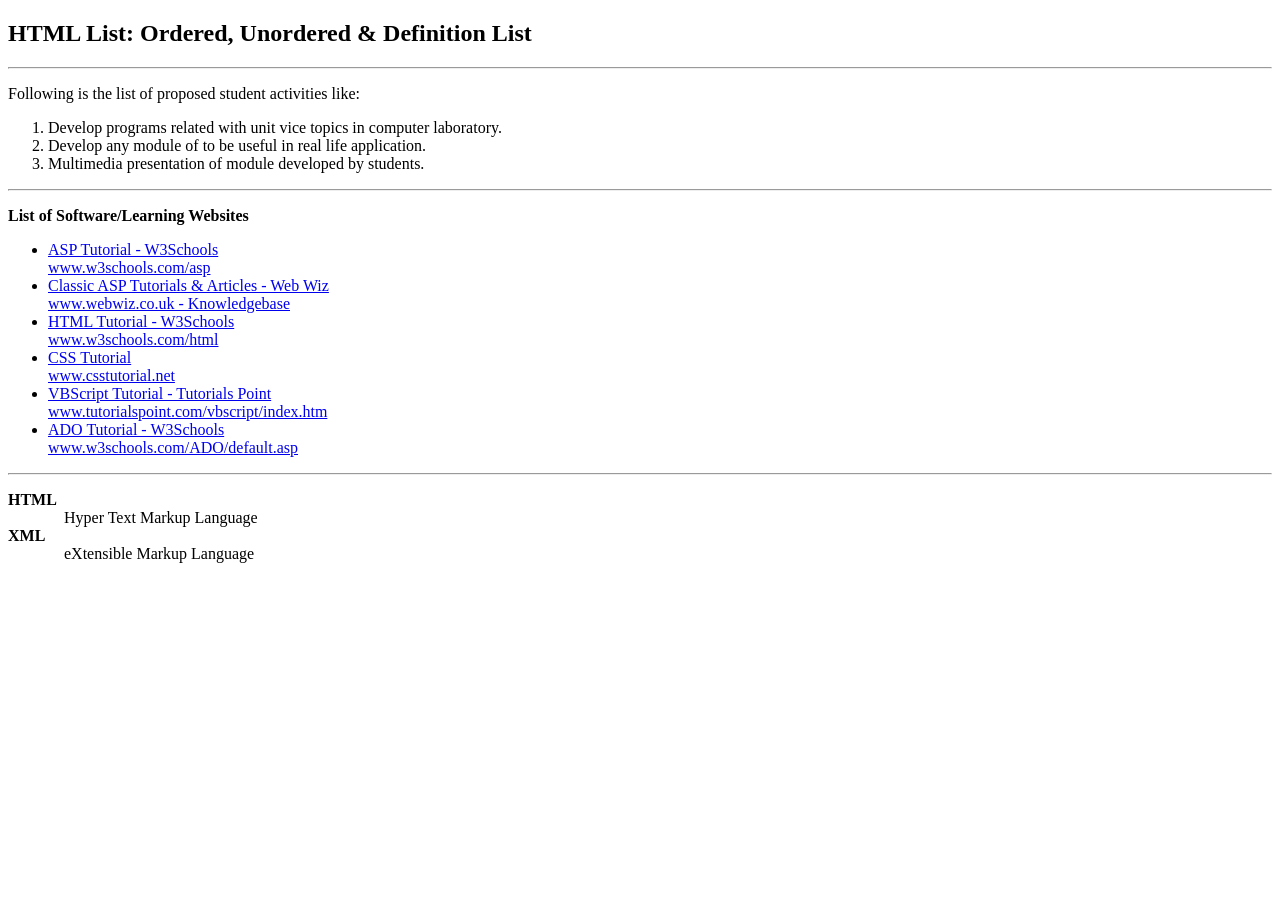
<file: index.html>
<!DOCTYPE html>
<html lang="en">
<head>
    <meta charset="UTF-8">
    <title>HTML Lists Homework</title>
</head>
<body>

    <h2>HTML List: Ordered, Unordered & Definition List</h2>
    <hr>

    <p>Following is the list of proposed student activities like:</p>
    
    <ol>
        <li>Develop programs related with unit vice topics in computer laboratory.</li>
        <li>Develop any module of to be useful in real life application.</li>
        <li>Multimedia presentation of module developed by students.</li>
    </ol>

    <hr>
    <p><strong>List of Software/Learning Websites</strong></p>

    <ul>
        <li>
            <a href="https://www.w3schools.com/asp" target="_blank">ASP Tutorial - W3Schools</a><br>
            <a href="https://www.w3schools.com/asp" target="_blank">www.w3schools.com/asp</a>
        </li>
        <li>
            <a href="https://www.webwiz.co.uk" target="_blank">Classic ASP Tutorials & Articles - Web Wiz</a><br>
            <a href="https://www.webwiz.co.uk" target="_blank">www.webwiz.co.uk - Knowledgebase</a>
        </li>
        <li>
            <a href="https://www.w3schools.com/html" target="_blank">HTML Tutorial - W3Schools</a><br>
            <a href="https://www.w3schools.com/html" target="_blank">www.w3schools.com/html</a>
        </li>
        <li>
            <a href="https://www.csstutorial.net" target="_blank">CSS Tutorial</a><br>
            <a href="https://www.csstutorial.net" target="_blank">www.csstutorial.net</a>
        </li>
        <li>
            <a href="https://www.tutorialspoint.com/vbscript/index.htm" target="_blank">VBScript Tutorial - Tutorials Point</a><br>
            <a href="https://www.tutorialspoint.com/vbscript/index.htm" target="_blank">www.tutorialspoint.com/vbscript/index.htm</a>
        </li>
        <li>
            <a href="https://www.w3schools.com/ADO/default.asp" target="_blank">ADO Tutorial - W3Schools</a><br>
            <a href="https://www.w3schools.com/ADO/default.asp" target="_blank">www.w3schools.com/ADO/default.asp</a>
        </li>
    </ul>

    <hr>

    <dl>
        <dt><strong>HTML</strong></dt>
        <dd>&nbsp;&nbsp;&nbsp;&nbsp;Hyper Text Markup Language</dd>
        
        <dt><strong>XML</strong></dt>
        <dd>&nbsp;&nbsp;&nbsp;&nbsp;eXtensible Markup Language</dd>
    </dl>

</body>
</html>
</file>
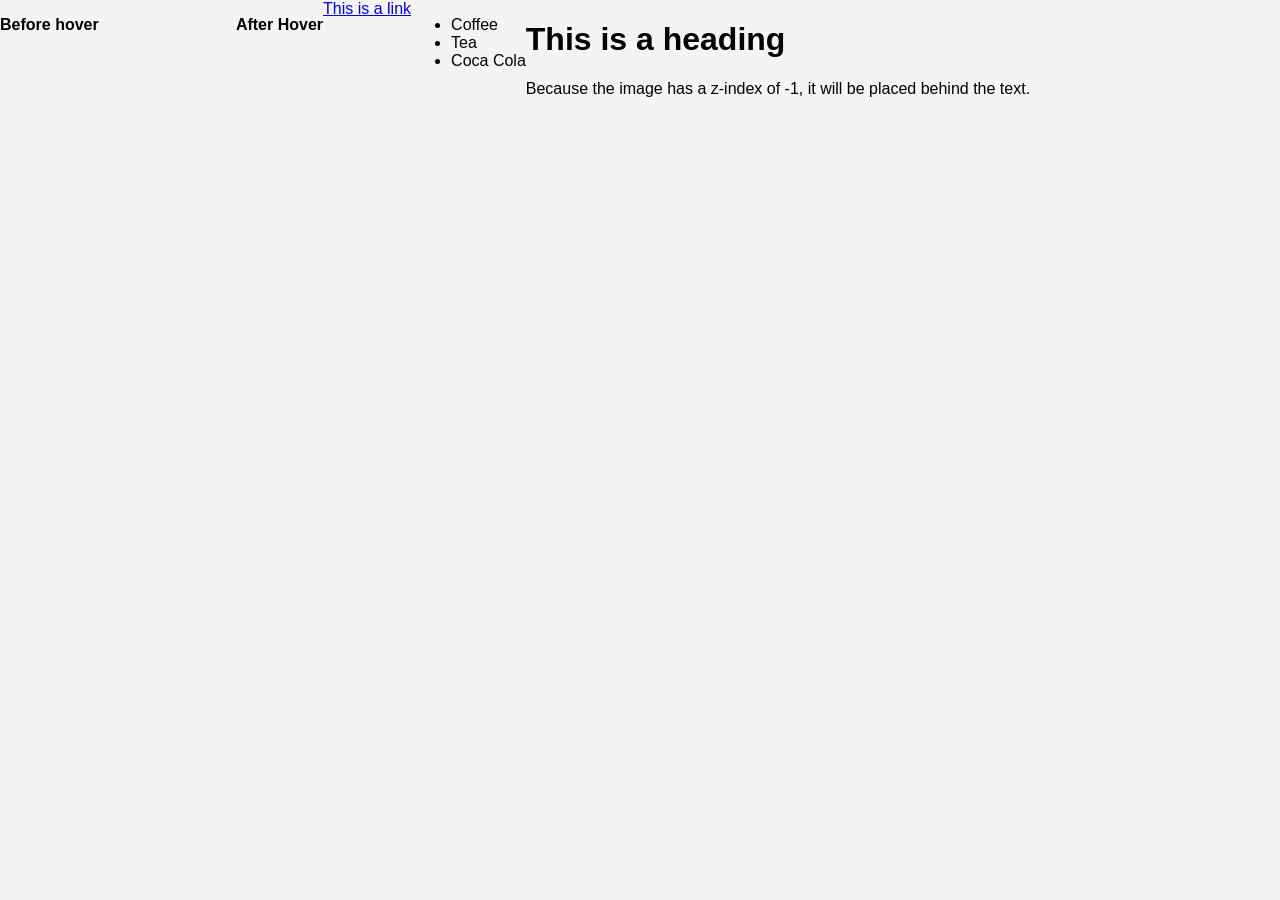
<file: css-tasks.html>
<!DOCTYPE html>
<html lang="en">
<head>
    <meta charset="UTF-8">
    <title>CSS Tasks Homework</title>
    <link rel="stylesheet" href="style.css">
</head>
<body>

    <p><b>Before hover &nbsp;&nbsp;&nbsp;&nbsp;&nbsp;&nbsp;&nbsp;&nbsp;&nbsp;&nbsp;&nbsp;&nbsp;&nbsp;&nbsp;&nbsp;&nbsp;&nbsp;&nbsp;&nbsp;&nbsp;&nbsp;&nbsp;&nbsp;&nbsp;&nbsp;&nbsp;&nbsp;&nbsp;&nbsp; After Hover</b></p>
    <a href="#" class="hover-link">This is a link</a>

    <div class="yellow-box">
        <ul>
            <li>Coffee</li>
            <li>Tea</li>
            <li>Coca Cola</li>
        </ul>
    </div>

    <div class="heading-container">
        <div class="bg-image"></div>
        <h1>This is a heading</h1>
        <p>Because the image has a z-index of -1, it will be placed behind the text.</p>
    </div>

</body>
</html>
</file>
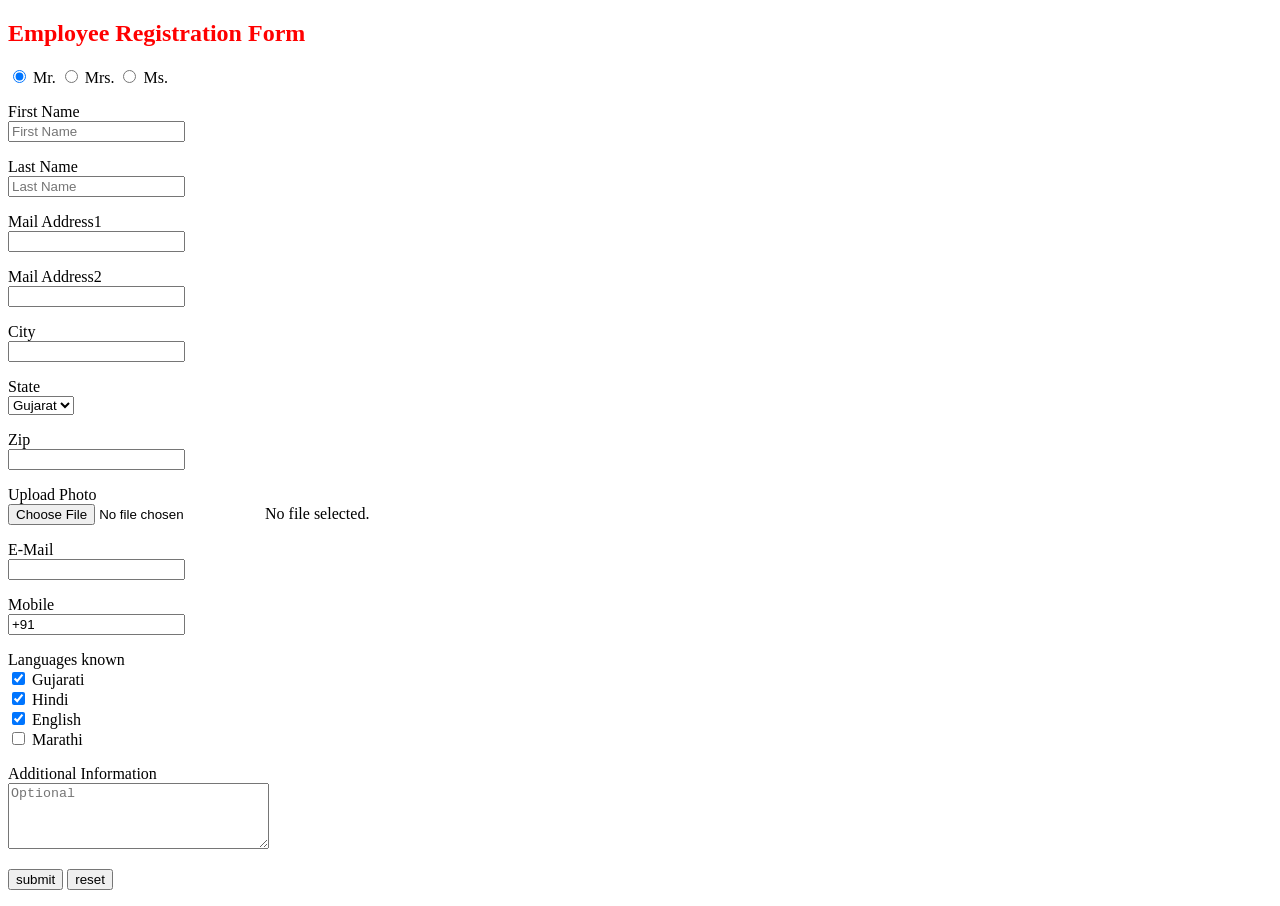
<file: form.html>
<!DOCTYPE html>
<html lang="en">
<head>
    <meta charset="UTF-8">
    <title>Employee Registration Form</title>
</head>
<body>

    <h2 style="color: red;">Employee Registration Form</h2>
    
    <form>
        <!-- Title Radio Buttons -->
        <p>
            <input type="radio" id="mr" name="title" checked> <label for="mr">Mr.</label>
            <input type="radio" id="mrs" name="title"> <label for="mrs">Mrs.</label>
            <input type="radio" id="ms" name="title"> <label for="ms">Ms.</label>
        </p>

        <!-- First Name -->
        <p>
            <label>First Name</label><br>
            <input type="text" placeholder="First Name">
        </p>

        <!-- Last Name -->
        <p>
            <label>Last Name</label><br>
            <input type="text" placeholder="Last Name">
        </p>

        <!-- Mail Address 1 -->
        <p>
            <label>Mail Address1</label><br>
            <input type="text">
        </p>

        <!-- Mail Address 2 -->
        <p>
            <label>Mail Address2</label><br>
            <input type="text">
        </p>

        <!-- City -->
        <p>
            <label>City</label><br>
            <input type="text">
        </p>

        <!-- State -->
        <p>
            <label>State</label><br>
            <select>
                <option selected>Gujarat</option>
                <option>Other</option>
            </select>
        </p>

        <!-- Zip -->
        <p>
            <label>Zip</label><br>
            <input type="text">
        </p>

        <!-- Upload Photo -->
        <p>
            <label>Upload Photo</label><br>
            <input type="file"> No file selected.
        </p>

        <!-- E-Mail -->
        <p>
            <label>E-Mail</label><br>
            <input type="email">
        </p>

        <!-- Mobile -->
        <p>
            <label>Mobile</label><br>
            <input type="text" value="+91">
        </p>

        <!-- Languages known -->
        <p>
            <label>Languages known</label><br>
            <input type="checkbox" checked> Gujarati<br>
            <input type="checkbox" checked> Hindi<br>
            <input type="checkbox" checked> English<br>
            <input type="checkbox"> Marathi
        </p>

        <!-- Additional Information -->
        <p>
            <label>Additional Information</label><br>
            <textarea placeholder="Optional" rows="4" cols="30"></textarea>
        </p>

        <!-- Submit and Reset Buttons -->
        <p>
            <input type="submit" value="submit">
            <input type="reset" value="reset">
        </p>
    </form>

</body>
</html>
</file>
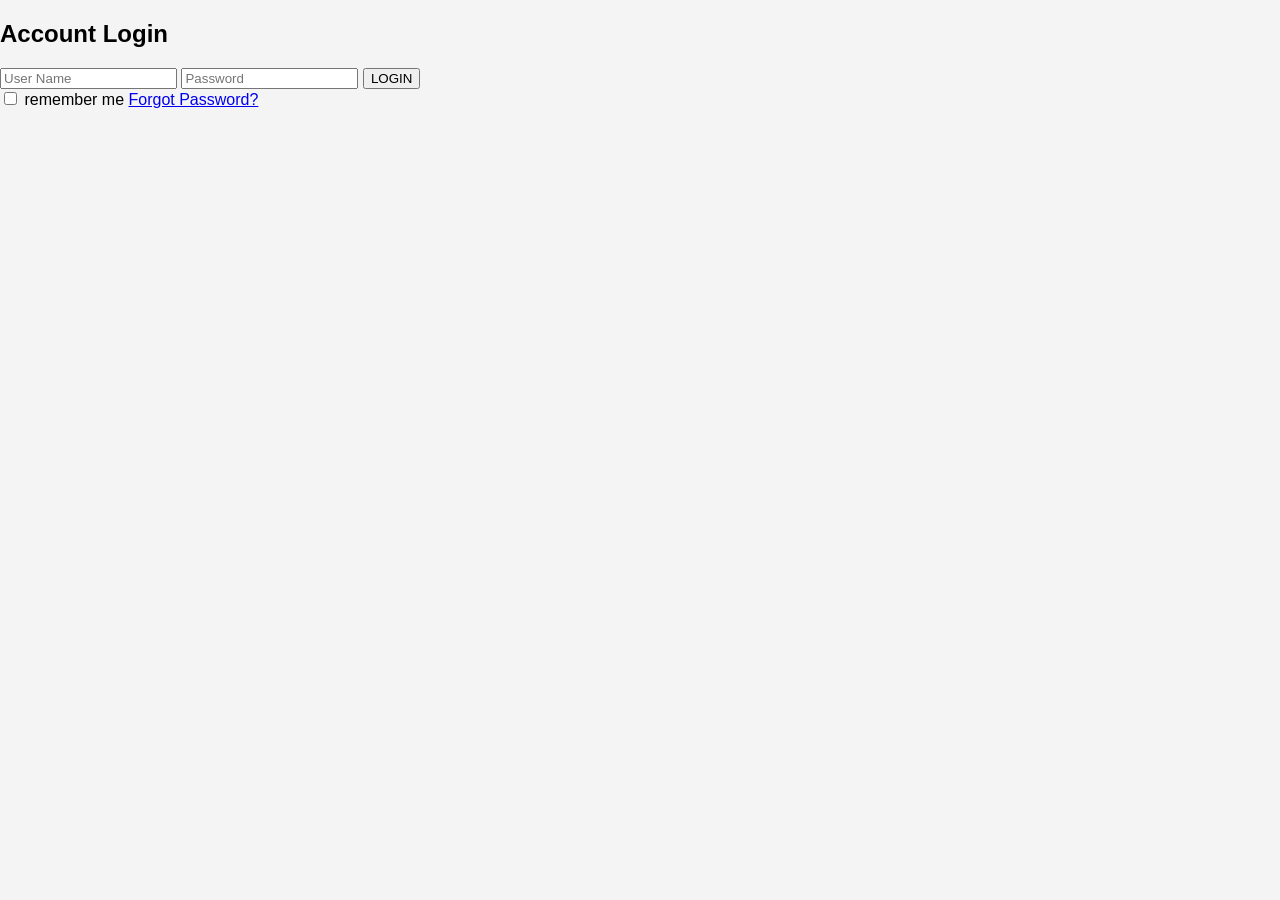
<file: login.html>
<!DOCTYPE html>
<html lang="en">
<head>
    <meta charset="UTF-8">
    <title>Account Login</title>
    <link rel="stylesheet" href="style.css">
</head>
<body>

    <div class="login-box">
        <h2>Account Login</h2>
        <form>
            <input type="text" placeholder="User Name" required>
            <input type="password" placeholder="Password" required>
            <button type="submit">LOGIN</button>
            <div class="login-options">
                <label><input type="checkbox"> remember me</label>
                <a href="#">Forgot Password?</a>
            </div>
        </form>
    </div>

</body>
</html>
</file>
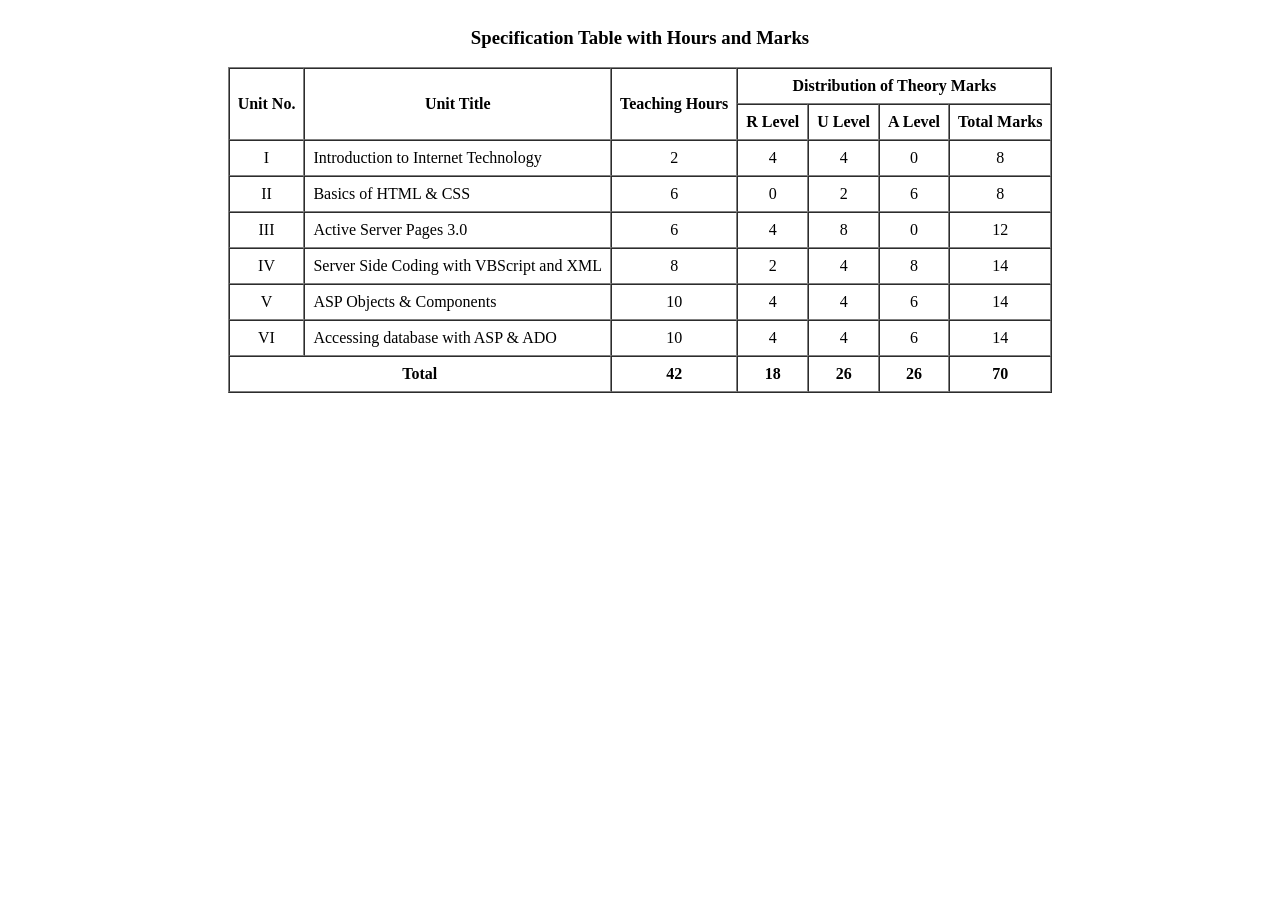
<file: table.html>
<!DOCTYPE html>
<html lang="en">
<head>
    <meta charset="UTF-8">
    <title>Specification Table</title>
</head>
<body>

    <table border="1" cellspacing="0" cellpadding="8" align="center">
        <caption><h3>Specification Table with Hours and Marks</h3></caption>
        <thead>
            <tr>
                <th rowspan="2">Unit No.</th>
                <th rowspan="2">Unit Title</th>
                <th rowspan="2">Teaching Hours</th>
                <th colspan="4">Distribution of Theory Marks</th>
            </tr>
            <tr>
                <th>R Level</th>
                <th>U Level</th>
                <th>A Level</th>
                <th>Total Marks</th>
            </tr>
        </thead>
        <tbody>
            <tr>
                <td align="center">I</td>
                <td>Introduction to Internet Technology</td>
                <td align="center">2</td>
                <td align="center">4</td>
                <td align="center">4</td>
                <td align="center">0</td>
                <td align="center">8</td>
            </tr>
            <tr>
                <td align="center">II</td>
                <td>Basics of HTML & CSS</td>
                <td align="center">6</td>
                <td align="center">0</td>
                <td align="center">2</td>
                <td align="center">6</td>
                <td align="center">8</td>
            </tr>
            <tr>
                <td align="center">III</td>
                <td>Active Server Pages 3.0</td>
                <td align="center">6</td>
                <td align="center">4</td>
                <td align="center">8</td>
                <td align="center">0</td>
                <td align="center">12</td>
            </tr>
            <tr>
                <td align="center">IV</td>
                <td>Server Side Coding with VBScript and XML</td>
                <td align="center">8</td>
                <td align="center">2</td>
                <td align="center">4</td>
                <td align="center">8</td>
                <td align="center">14</td>
            </tr>
            <tr>
                <td align="center">V</td>
                <td>ASP Objects & Components</td>
                <td align="center">10</td>
                <td align="center">4</td>
                <td align="center">4</td>
                <td align="center">6</td>
                <td align="center">14</td>
            </tr>
            <tr>
                <td align="center">VI</td>
                <td>Accessing database with ASP & ADO</td>
                <td align="center">10</td>
                <td align="center">4</td>
                <td align="center">4</td>
                <td align="center">6</td>
                <td align="center">14</td>
            </tr>
        </tbody>
        <tfoot>
            <tr>
                <td colspan="2" align="center"><b>Total</b></td>
                <td align="center"><b>42</b></td>
                <td align="center"><b>18</b></td>
                <td align="center"><b>26</b></td>
                <td align="center"><b>26</b></td>
                <td align="center"><b>70</b></td>
            </tr>
        </tfoot>
    </table>

</body>
</html>
</file>
<file: style.css>
body {
    margin: 0;
    font-family: Arial, sans-serif;
    background-color: #f4f4f4;
    display: flex;
}

/* Sidebar */
.sidebar {
    width: 60px;
    background-color: #1a2230;
    height: 100vh;
    position: fixed;
    display: flex;
    flex-direction: column;
    align-items: center;
    padding-top: 20px;
    gap: 20px;
}
.sidebar a {
    color: #fff;
    font-size: 18px;
    text-decoration: none;
}

/* Main Content Wrapper */
.main-content {
    margin-left: 60px;
    width: calc(100% - 60px);
}

/* Hero Section */
.hero {
    background: linear-gradient(rgba(0,0,0,0.6), rgba(0,0,0,0.6)), url('https://images.unsplash.com/photo-1516035069371-29a1b244cc32?auto=format&fit=crop&w=1200&q=80');
    background-size: cover;
    background-position: center;
    color: white;
    text-align: center;
    padding: 80px 20px;
}
.hero h1 {
    margin: 0 0 10px 0;
    font-size: 28px;
}
.hero p {
    font-size: 13px;
    color: #ddd;
    margin-bottom: 20px;
}
.hero p span {
    color: #00bfff;
    text-decoration: underline;
}
.btn-gallery {
    background-color: #00bfff;
    color: white;
    padding: 8px 20px;
    text-decoration: none;
    border-radius: 3px;
    font-size: 12px;
    font-weight: bold;
}

/* What's New Section */
.gallery-section {
    background-color: white;
    padding: 40px 30px;
    text-align: center;
}
.gallery-section h2 {
    margin-bottom: 30px;
    font-size: 20px;
    color: #333;
}
.image-grid {
    display: grid;
    grid-template-columns: repeat(4, 1fr);
    gap: 15px;
    margin-bottom: 25px;
}
.image-grid img {
    width: 100%;
    height: 140px;
    object-fit: cover;
    border-radius: 4px;
}
.btn-full-gallery {
    background-color: #00bfff;
    color: white;
    padding: 8px 25px;
    border: none;
    border-radius: 3px;
    font-size: 12px;
    font-weight: bold;
    cursor: pointer;
}

/* About & Contact Section */
.info-section {
    background-color: #e6e6e6;
    padding: 40px 50px;
    display: flex;
    justify-content: space-between;
    gap: 40px;
}
.about-col, .contact-col {
    flex: 1;
}
.info-section h3 {
    font-size: 16px;
    color: #333;
    margin-bottom: 15px;
}
.about-col p {
    font-size: 12px;
    color: #555;
    line-height: 1.6;
    margin-bottom: 15px;
}
.social-links {
    color: #00bfff;
    font-size: 14px;
    margin-top: 10px;
}

/* Form Styles */
.contact-col input,
.contact-col textarea {
    width: 100%;
    padding: 10px;
    margin-bottom: 12px;
    border: 1px solid #ccc;
    border-radius: 3px;
    font-size: 12px;
    box-sizing: border-box;
    background: white;
}
.contact-col textarea {
    height: 80px;
    resize: none;
}
.btn-send {
    background-color: #00bfff;
    color: white;
    border: none;
    padding: 8px 20px;
    border-radius: 3px;
    font-size: 12px;
    font-weight: bold;
    cursor: pointer;
}

/* Footer */
footer {
    background-color: #e6e6e6;
    text-align: center;
    padding: 15px;
    font-size: 11px;
    color: #666;
    border-top: 1px solid #d0d0d0;
}
footer span {
    color: #00bfff;
}
</file>
